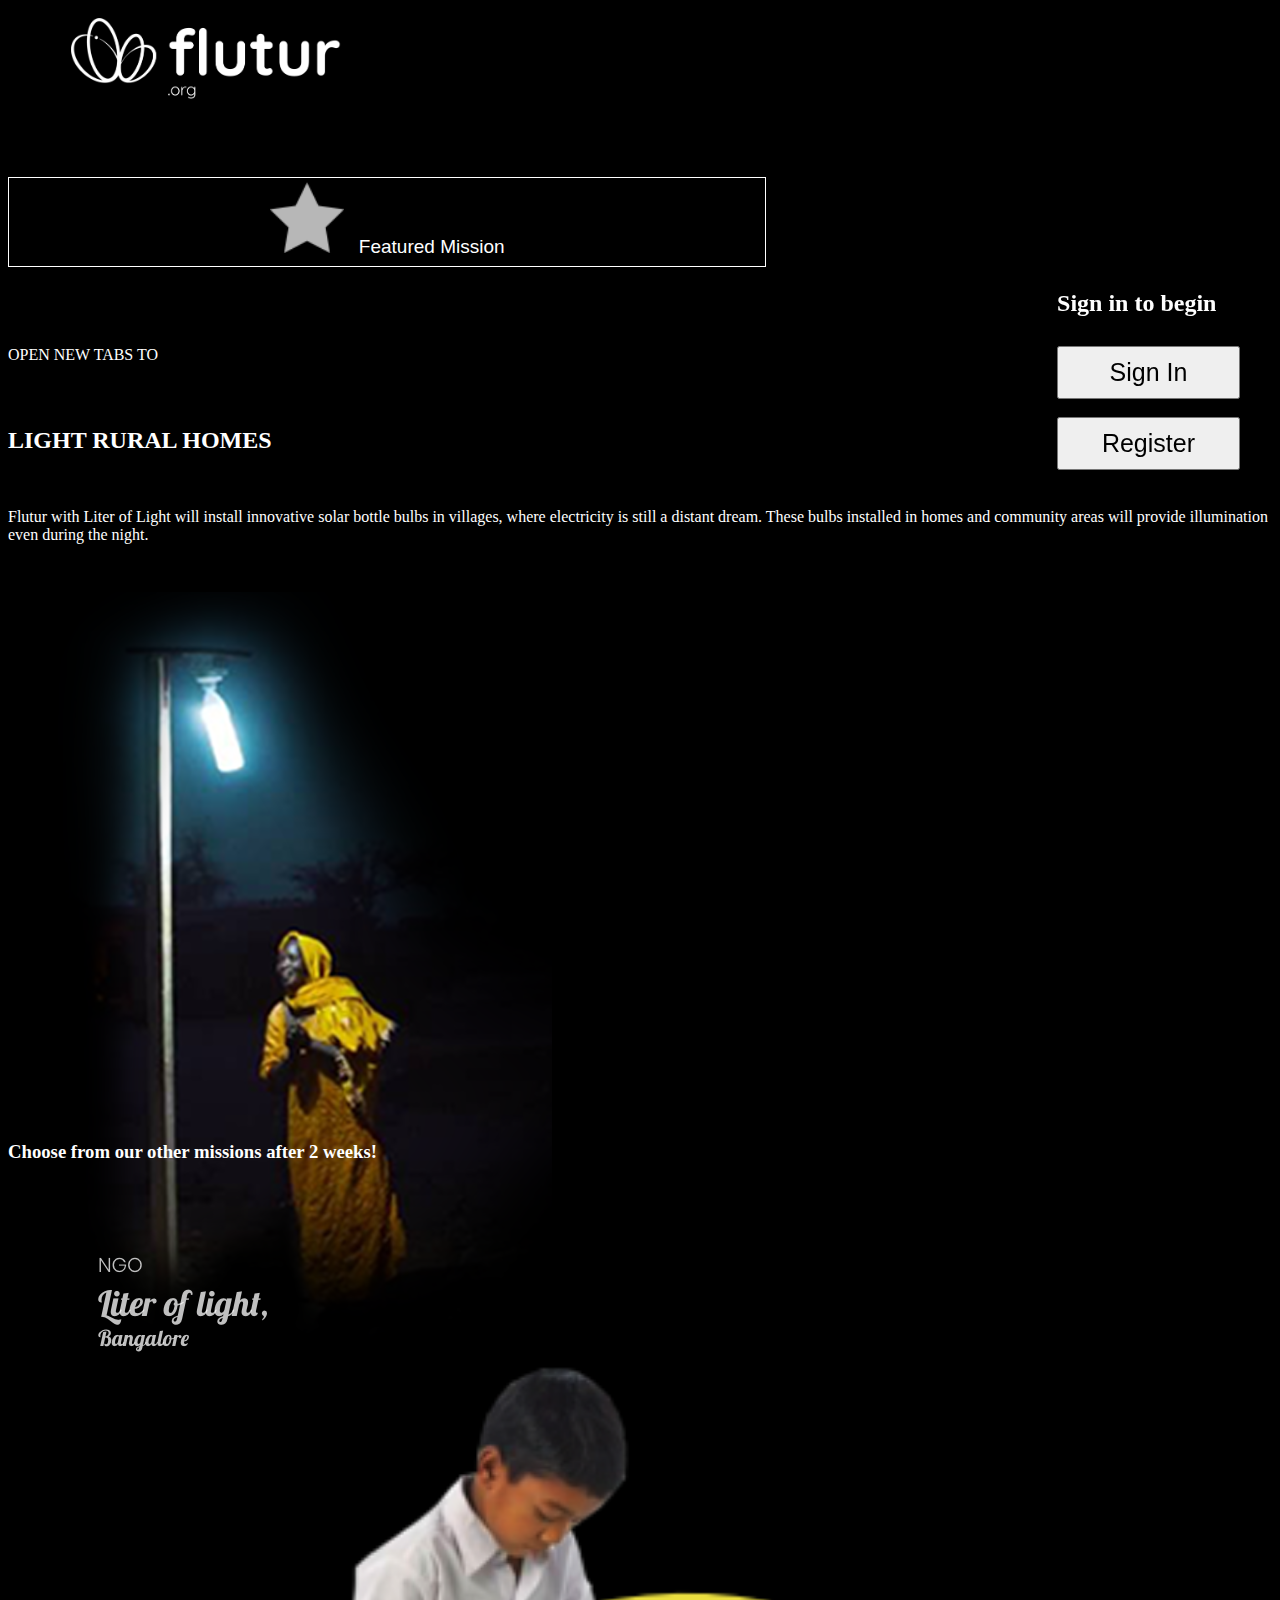
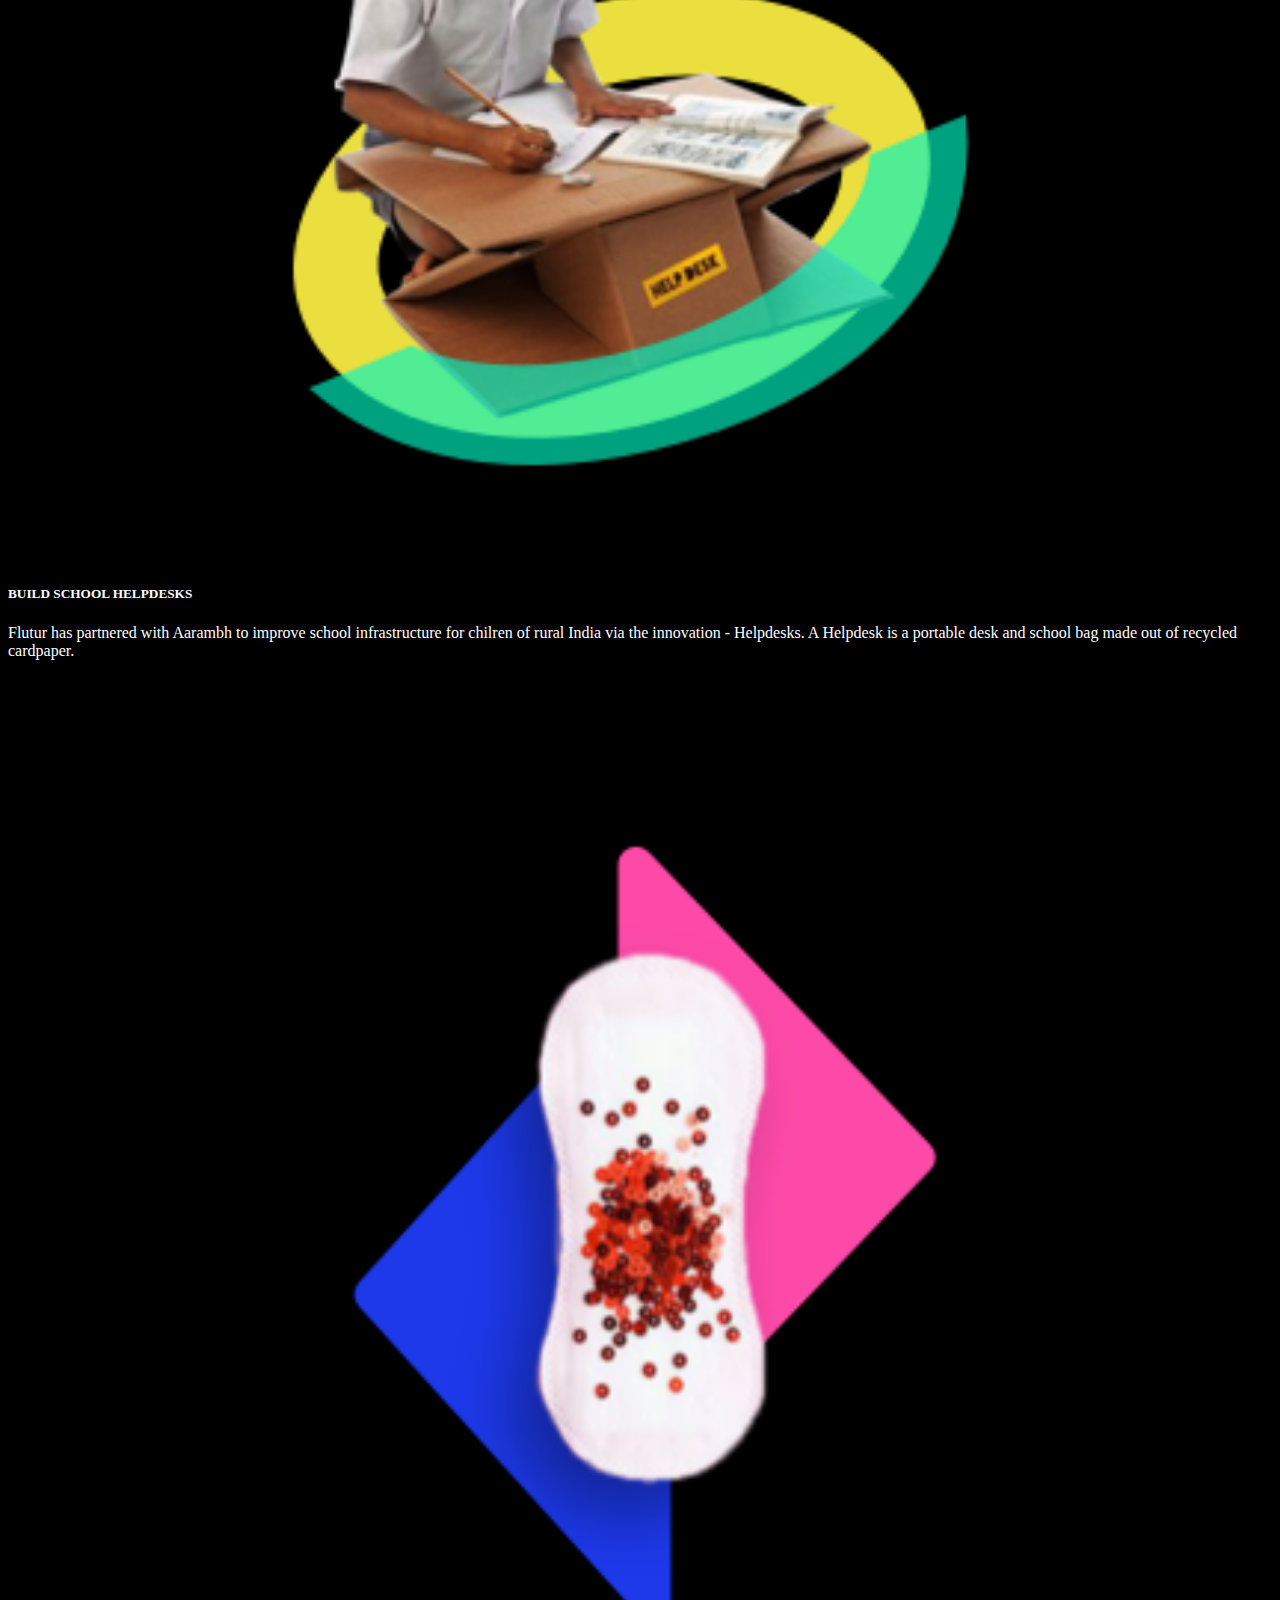
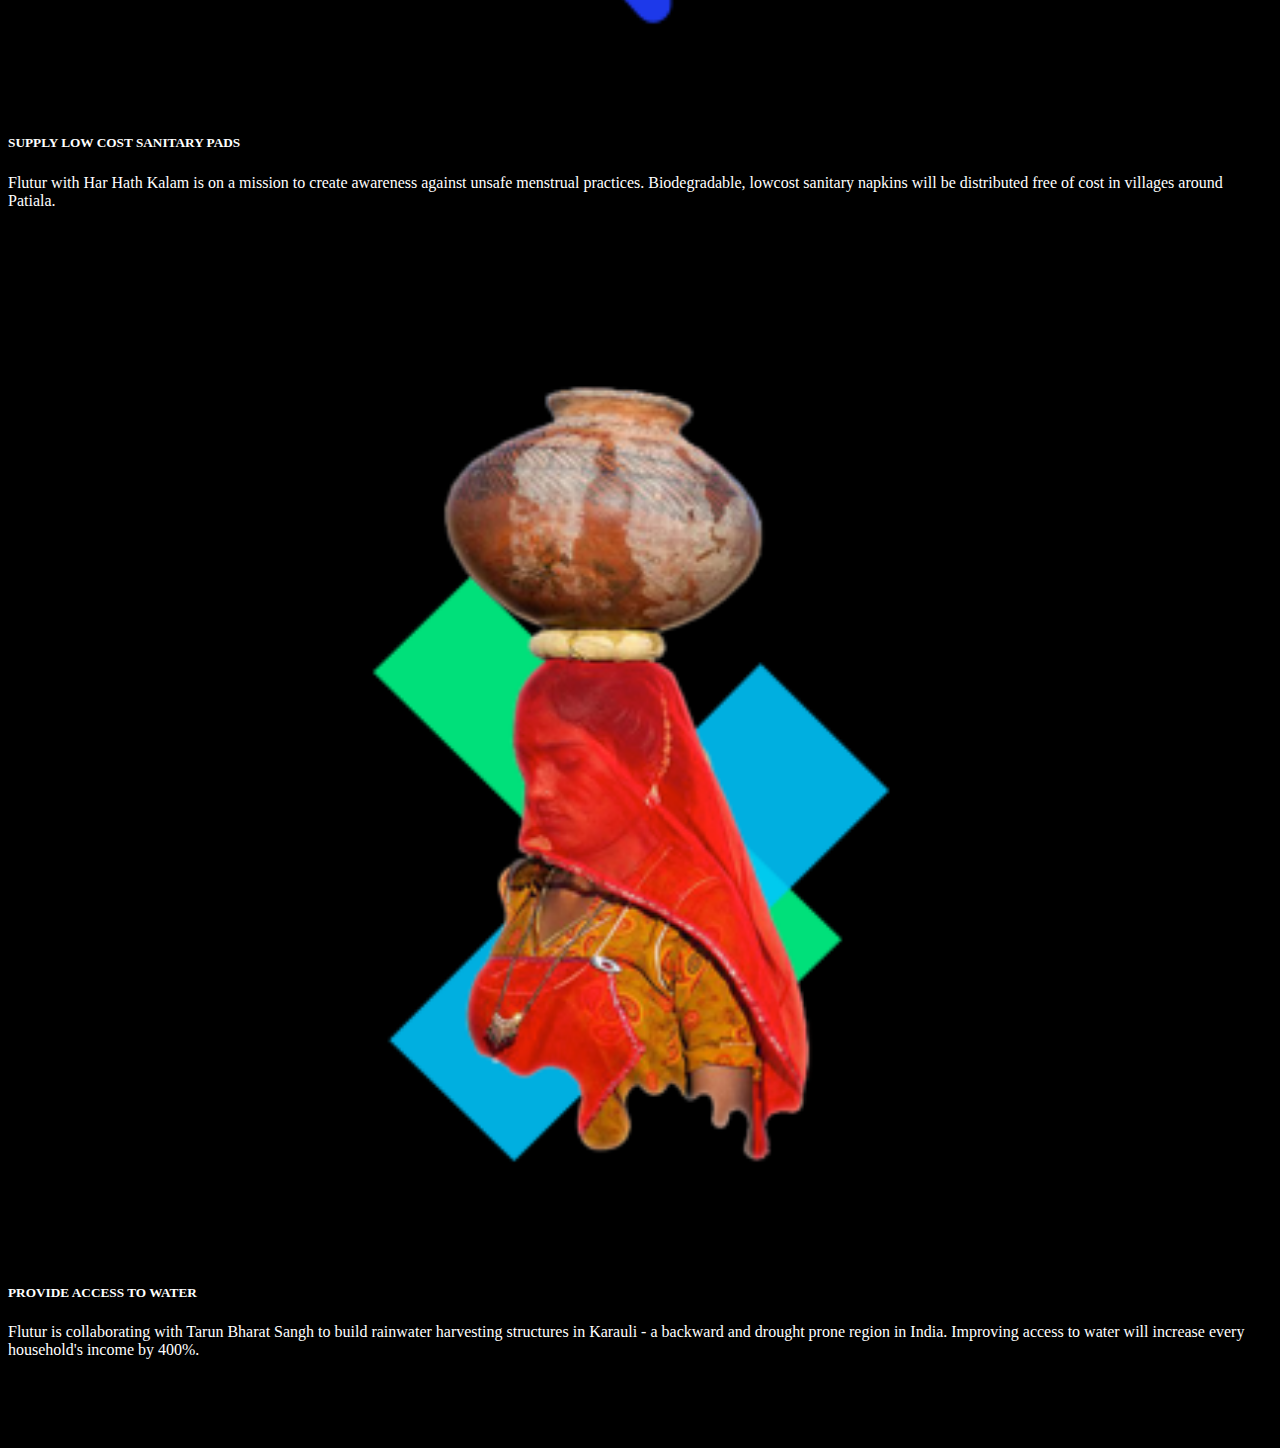
<file: index.html>
<!DOCTYPE html>
<html lang="en">
<head>
    <meta charset="UTF-8">
    <meta name="viewport" content="width=device-width, initial-scale=1.0">
    <meta http-equiv="X-UA-Compatible" content="ie=edge">
    <link rel="stylesheet" type="text/css" href="style.css">
    <link rel="stylesheet" href="https://stackpath.bootstrapcdn.com/bootstrap/4.1.0/css/bootstrap.min.css" integrity="sha384-9gVQ4dYFwwWSjIDZnLEWnxCjeSWFphJiwGPXr1jddIhOegiu1FwO5qRGvFXOdJZ4" crossorigin="anonymous">
    <title>FLUTUR |Donate Without Donating</title>
</head>
<body id="main">
    <nav class="nav">
        <a href="#" class="nav-link"><img id="logo_img" src="assets/img/flutur_logo.png" alt=""></a>
    </nav>
    <div class="container">
        <div class="row">
            <div class="col-md-8" style="padding-right: 0px;">
                <div class="row" style="margin-bottom: -22%;">
                    <div class="col-md-8">
                        <button type="button" id="first_button" class="btn"><img src="assets/img/star.png" alt="" id="star"></img>Featured Mission</button><br>
                        <p style="margin-bottom: 5%">OPEN NEW TABS TO</p>
                        <h2>LIGHT RURAL HOMES</h2><br>
                        <p>Flutur with Liter of Light will install innovative solar bottle bulbs in villages, where electricity is still a distant dream. These bulbs installed in homes and community areas will provide illumination even during the night.</p>
                    </div>
                    <div class="col-md-4" style="padding-left: 0px;">
                        <img id="second_img" src="assets/img/first_row.png" alt="">
                    </div>
                </div>
                <h3>Choose from our other missions after 2 weeks!</h3><br>
                <div class="row rows">
                    <div class="col-md-3 colms">
                        <img src="assets/img/img_1.png" alt="" class="mx-auto imgs">
                    </div>
                    <div class="col-md-9">
                        <h5>BUILD SCHOOL HELPDESKS</h5>
                        <p>Flutur has partnered with Aarambh to improve school infrastructure for chilren of rural India via the innovation - Helpdesks. A Helpdesk is a portable desk and school bag made out of recycled cardpaper.</p>
                    </div>
                </div>
                <div class="row rows">
                    <div class="col-md-3 colms">
                        <img src="assets/img/img_2.png" alt="" class="mx-auto imgs">
                    </div>
                    <div class="col-md-9">
                        <h5>SUPPLY LOW COST SANITARY PADS</h5>
                        <p>Flutur with Har Hath Kalam is on a mission to create awareness against unsafe menstrual practices. Biodegradable, lowcost sanitary napkins will be distributed free of cost in villages around Patiala.</p>
                    </div>
                </div>
                <div class="row rows">
                    <div class="col-md-3 colms">
                        <img src="assets/img/img_3.png" alt="" class="mx-auto imgs">
                    </div>
                    <div class="col-md-9">
                        <h5>PROVIDE ACCESS TO WATER</h5>
                        <p>Flutur is collaborating with Tarun Bharat Sangh to build rainwater harvesting structures in Karauli - a backward and drought prone region in India. Improving access to water will increase every household's income by 400%.</p>
                    </div>
                </div>                   
            </div>
            <div class="col-md-4" id="right_column">                
                <h2>Sign in to begin</h2>
                <button class="btn btn-danger sign_in" type="button" id="signin">Sign In</button>
                <button class="btn btn-primary sign_in" type="button" id="register">Register</button>                                                   
            </div>
        </div>
    </div>
    <script  src="https://code.jquery.com/jquery-3.3.1.min.js" integrity="sha256-FgpCb/KJQlLNfOu91ta32o/NMZxltwRo8QtmkMRdAu8="
    crossorigin="anonymous"></script>
    <script type="text/javascript" src="index.js"></script>
</body>
</html>
</file>
<file: style.css>
#main{
    background-color: black;
    color: white
}

.nav{
    height: 12vh;
    padding-top: 10px;
    margin-bottom: 4% !important;
    padding-left: 5% !important;
    overflow: hidden;
}
#logo_img{
    height: 75%;
    width: auto;
}

#first_button{
    background: transparent;
    color: white;
    border: 1px solid white;
    border-radius: 0px;
    width: 60%;
    padding: 8px;
    font-size: 19px;
    margin-bottom: 5%;
}

#second_img{
    height: 43%;
    width: auto;
}

.rows{
    margin-bottom: 7%;
}

.imgs{
    width: 76%;
    height: auto;
}

.colms{
    text-align: center;
}

.sign_in{
    width: 82%;
    padding: 10px !important;
    font-size: 25px !important;
    margin: 4% 0;
}

#right_column{
    top: 30%;
    position: fixed;
    right: 0;
}

.card{
    margin-top: 5%;
    border: 2px solid white !important;
    background-color: black !important;
}

#account{
    margin-top: 5%;
    text-align: center;
}

#star{
    width: 10%;
    height: auto;
    margin-top: -7px;
    position: relative;
    margin-right: 15px;
}

@media screen and (max-width : 768px){
    #right_column{
        text-align: center;
        top: 0;
        position: relative;
        right: 0;
    }
    .nav{
        padding-left: 2% !important;
        overflow: hidden;
    }
}
</file>
